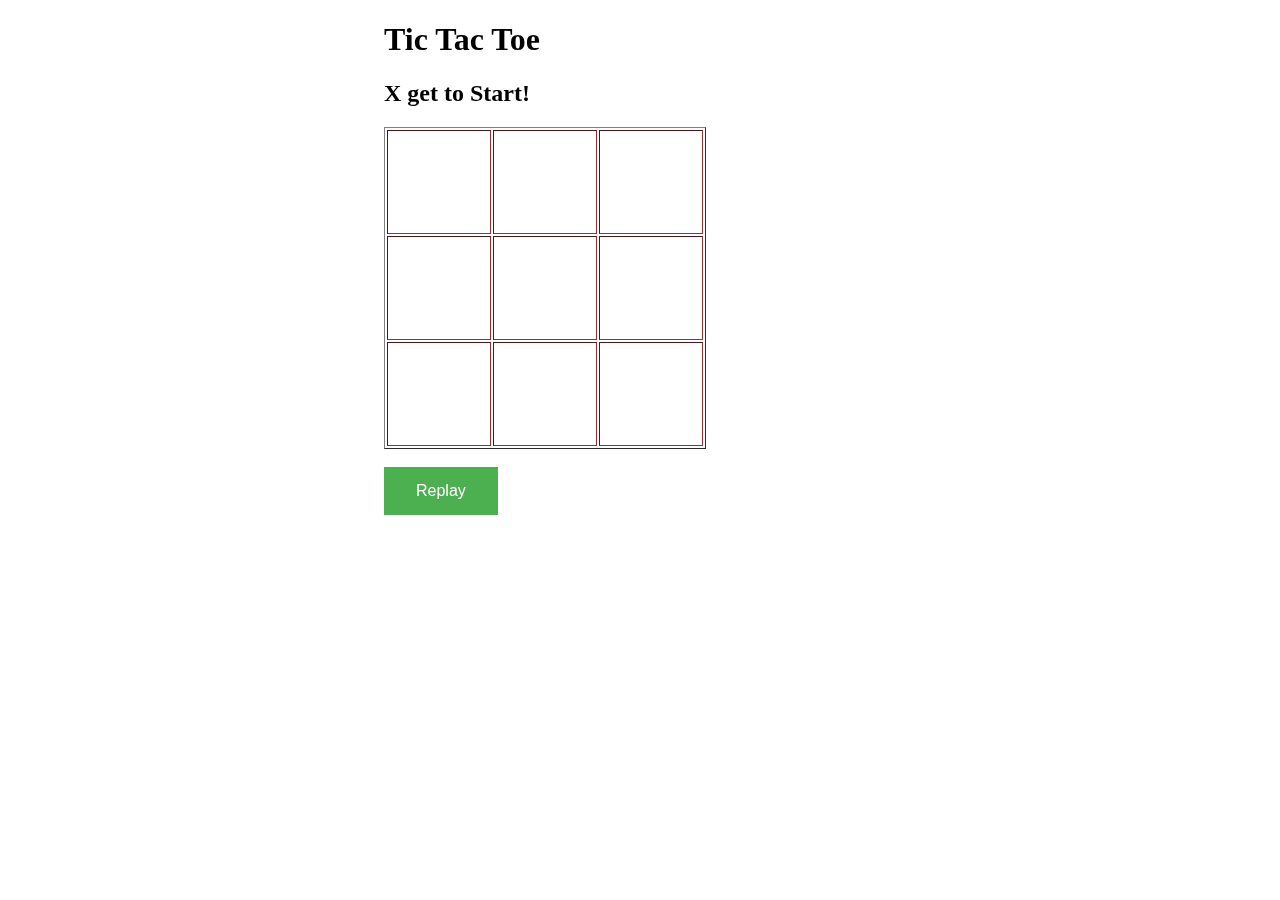
<file: tic tact toe/tic.html>
<!DOCTYPE html>
<html lang="en">
<head>
        <script src='tic.js'></script>
    <!-- <meta charset="UTF-8"> -->
    <!-- <meta name="viewport" content="width=device-width, initial-scale=1.0"> -->
    <!-- <meta http-equiv="X-UA-Compatible" content="ie=edge"> -->
    <title>Tic Tac Toe</title>

    <style>
        body {
            margin: auto;
            position: fixed;
            left: 30%;
        
        }

        .square {
            height: 100px;
            width: 100px;
            font-size : 40px;
            text-align: center;
            border-color: brown;

        }

        #button {
        background-color: #4CAF50; /* Green */
        border: none;
        color: white;
        padding: 15px 32px;
        text-align: center;
        text-decoration: none;
        display: inline-block;
        font-size: 16px;
        }
    
    </style>


</head>
<body onload="startGame();">
    <h1>Tic Tac Toe</h1>

<h2 id='message'>messsage here!</h2>

    <table border="1">
        <tr>
            <td class="square" id="s1" onclick="nextMove(this)"></td>
            <td class="square" id="s2" onclick="nextMove(this)"></td>
            <td class="square" id="s3" onclick="nextMove(this)"></td>
        </tr>
        <tr>
            <td class = "square" id="s4" onclick="nextMove(this)"></td>
            <td class = "square" id="s5" onclick="nextMove(this)"></td>
            <td class = "square" id="s6" onclick="nextMove(this)"></td>
        </tr>
        <tr>
            <td class = "square" id="s7" onclick="nextMove(this)"></td>
            <td class = "square" id="s8" onclick="nextMove(this)"></td>
            <td class = "square" id="s9" onclick="nextMove(this)"></td>
        </tr>
    </table>

    <br/>

    <input id="button" type="button" value="Replay" onClick="document.location.reload(true)">

    
</body>
</html>
</file>
